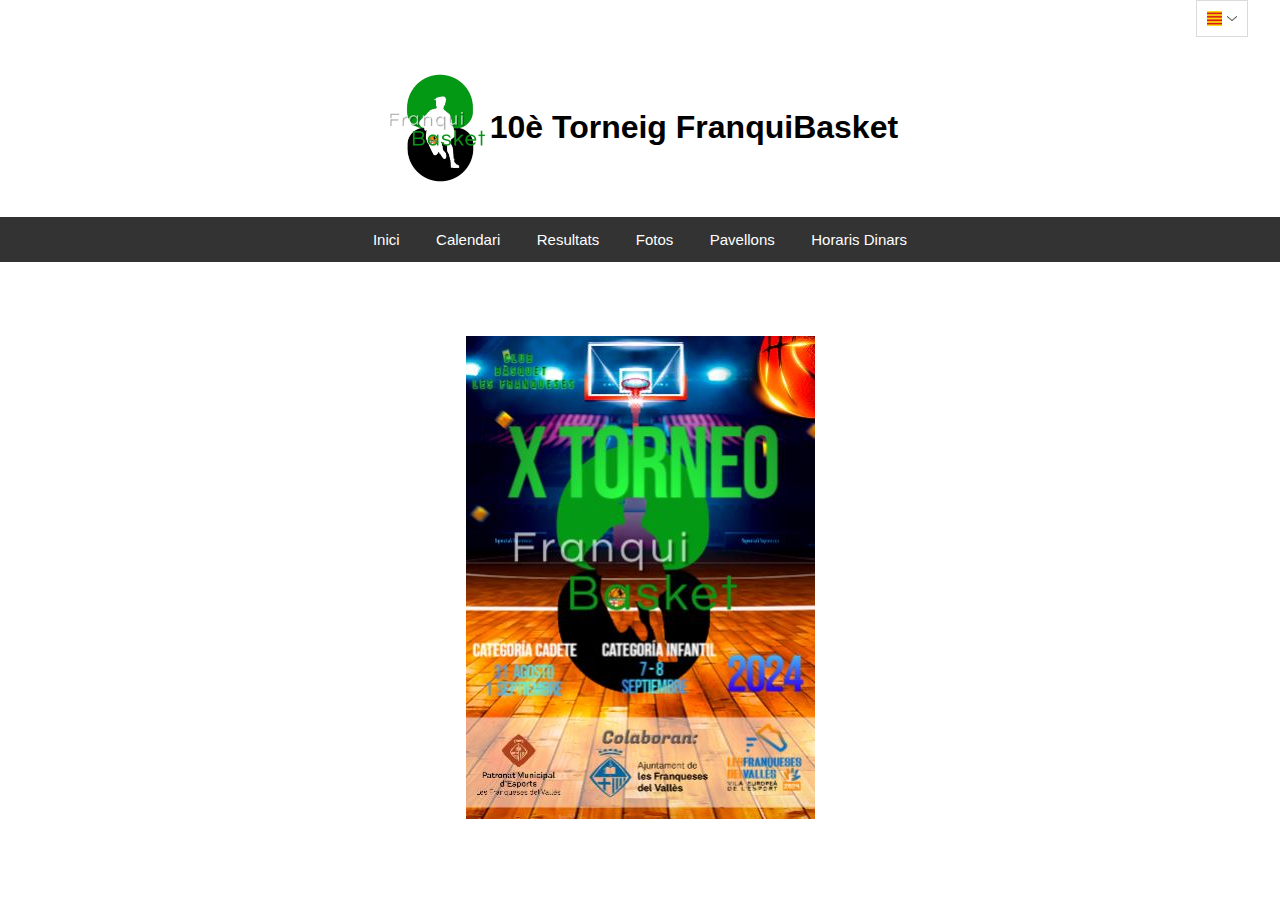
<file: index.html>
<!DOCTYPE html>
<html lang="ca">
  <head>
    <meta charset="utf-8" />
    <title id="titulo">10è Torneig FranquiBasket</title>
    <meta name="description" content="" />
    <meta name="author" content="CBLF" />
    <meta name="viewport" content="width=device-width, initial-scale=1" />
    <link rel="stylesheet" href="./css/estils.css" />
    <link rel="stylesheet" href="./css/index.css" />
    <link rel="icon" href="./img/iconoFranquiBasket.png">
  </head>
  <body>
    <!--Traducir-->
    <div class="translate">
      <a href="#" id="idioma" class="idioma">
        <img src="./img/banderas/cat.png" alt="Icono bandera">
        <img id="iconobottom" src="./img/banderas/bottom.png" alt="Icono bottom">
      </a>

      <ul id="idiomas" class="idiomas">
        <li class="opcion">
          <a href="#">
            <img src="./img/banderas/esp.png" alt="Icono bandera">
            <span>ESP</span>
          </a>
        </li>
        <li class="opcion">
          <a href="#">
            <img src="./img/banderas/cat.png" alt="Icono bandera">
            <span>CAT</span>
          </a>
        </li>
        <li class="opcion">
          <a href="#">
            <img src="./img/banderas/eng.png" alt="Icono bandera">
            <span>ENG</span>
          </a>
        </li>
        <li class="opcion">
          <a href="#">
            <img src="./img/banderas/fra.png" alt="Icono bandera">
            <span>FRA</span>
          </a>
        </li>
      </ul>
    </div>
    <!--Traducir-->
    <header>
      <div class="cabecera">
        <img class="logotorneig" src="./img/logoFranquiBasket.png" alt=""/>
        <div class="titulo">
          <h1 id="h1" class="h1titulo">10è Torneig FranquiBasket</h1>
        </div>
      </div>
      <ul class="menunavegacio">
        <li><a id="indexinici" href="./index.html">Inici</a></li>
        <li><a id="indexcalendari" href="./webs/calendari.html">Calendari</a></li>
        <li><a id="indexresultats" href="./webs/resultats.html">Resultats</a></li>
        <li><a id="indexfotos" href="./webs/fotos.html">Fotos</a></li>
        <li><a id="indexpavellons" href="./webs/pavellons.html">Pavellons</a></li>
        <li><a id="indexhoraris" href="./webs/horaris.html">Horaris Dinars</a></li>
      </ul>
    </header>
    <main id="mainindex">
      <img src="./img/posteresp.jpg" alt="Poster FranquiBasket">
    </main>
    <script src="./js/index.js"></script>
  </body>
</html>
</file>
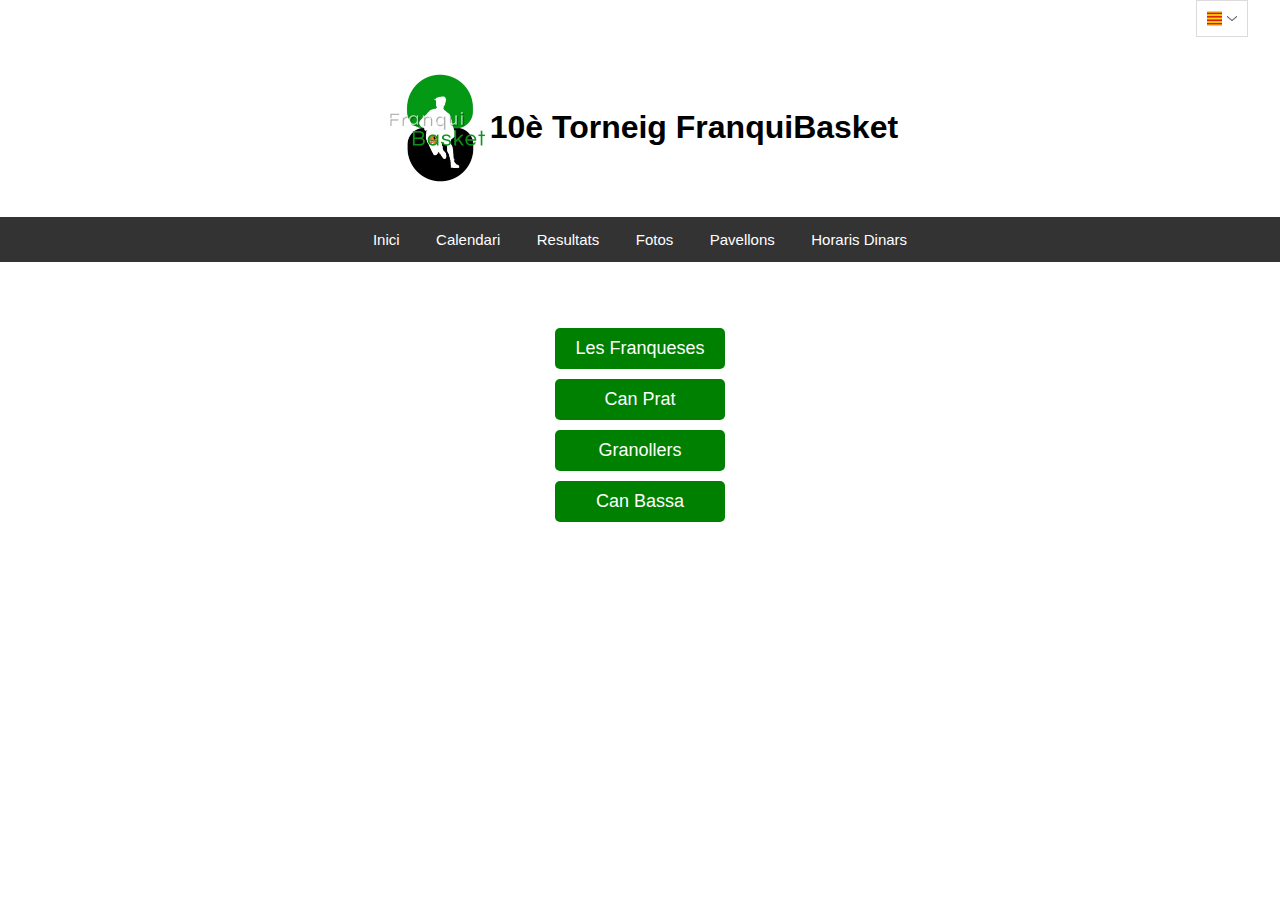
<file: webs/pavellons.html>
<!DOCTYPE html>
<html lang="ca">
  <head>
    <meta charset="utf-8" />
    <title id="titulo">10è Torneig FranquiBasket</title>
    <meta name="description" content="" />
    <meta name="author" content="CBLF" />
    <meta name="viewport" content="width=device-width, initial-scale=1" />
    <link rel="stylesheet" href="../css/estils.css" />
    <link rel="stylesheet" href="../css/pavellons.css" />
    <link rel="icon" href="../img/iconoFranquiBasket.png">
  </head>
  <body>
    <!--Traducir-->
    <div class="translate">
      <a href="#" id="idioma" class="idioma">
        <img src="../img/banderas/cat.png" alt="Icono bandera">
        <img id="iconobottom" src="../img/banderas/bottom.png" alt="Icono bottom">
      </a>

      <ul id="idiomas" class="idiomas">
        <li class="opcion">
          <a href="#">
            <img src="../img/banderas/esp.png" alt="Icono bandera">
            <span>ESP</span>
          </a>
        </li>
        <li class="opcion">
          <a href="#">
            <img src="../img/banderas/cat.png" alt="Icono bandera">
            <span>CAT</span>
          </a>
        </li>
        <li class="opcion">
          <a href="#">
            <img src="../img/banderas/eng.png" alt="Icono bandera">
            <span>ENG</span>
          </a>
        </li>
        <li class="opcion">
          <a href="#">
            <img src="../img/banderas/fra.png" alt="Icono bandera">
            <span>FRA</span>
          </a>
        </li>
      </ul>
    </div>
    <!--Traducir-->
    <header>
      <div class="cabecera">
        <img class="logotorneig" src="../img/logoFranquiBasket.png" alt=""/>
        <div class="titulo">
          <h1 id="h1" class="h1titulo">10è Torneig FranquiBasket</h1>
        </div>
      </div>
      <ul class="menunavegacio">
        <li><a id="indexinici" href="../index.html">Inici</a></li>
        <li><a id="indexcalendari" href="./calendari.html">Calendari</a></li>
        <li><a id="indexresultats" href="./resultats.html">Resultats</a></li>
        <li><a id="indexfotos" href="./fotos.html">Fotos</a></li>
        <li><a id="indexpavellons" href="./pavellons.html">Pavellons</a></li>
        <li><a id="indexhoraris" href="./horaris.html">Horaris Dinars</a></li>
      </ul>
    </header>
    <main id="mainpavellons">
      <ul>
        <li><a class="pavellons" href="./pvlesfranqueses.html">Les Franqueses</a></li>
        <li><a class="pavellons" href="./pvcanprat.html">Can Prat</a></li>
        <li><a class="pavellons" href="./pvgranollers.html">Granollers</a></li>
        <li><a class="pavellons" href="./pvcanbassa.html">Can Bassa</a></li>
      </ul>
    </main>
    <script src="../js/index.js"></script>
  </body>
</html>
</file>
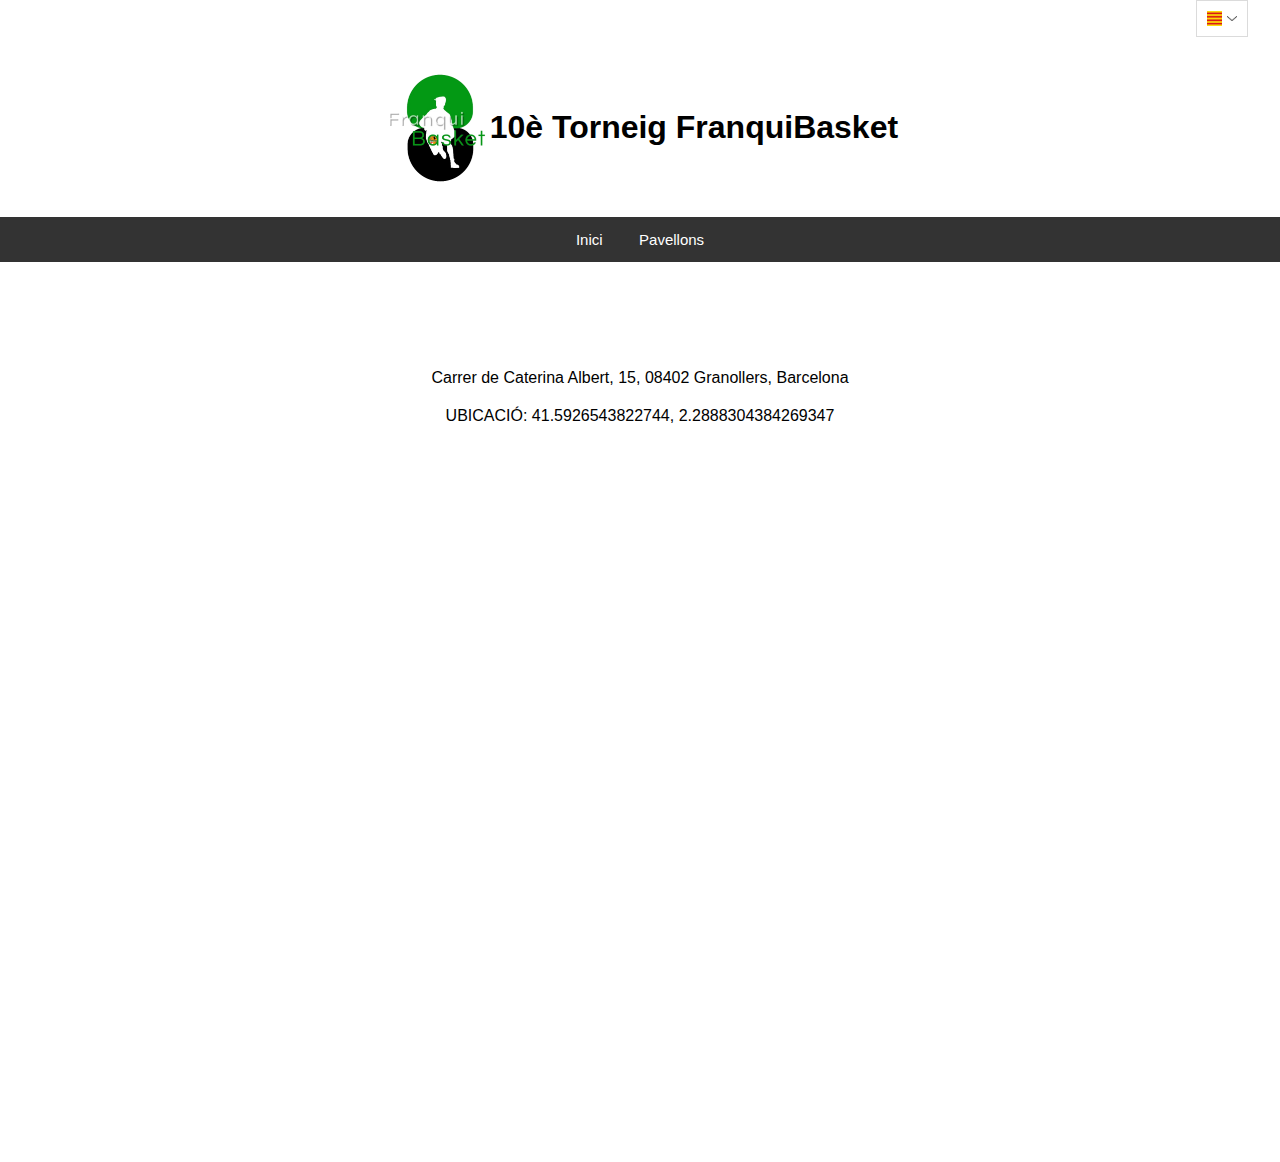
<file: webs/pvcanbassa.html>
<!DOCTYPE html>
<html lang="ca">
  <head>
    <meta charset="utf-8" />
    <title id="titulo">10è Torneig FranquiBasket</title>
    <meta name="description" content="" />
    <meta name="author" content="CBLF" />
    <meta name="viewport" content="width=device-width, initial-scale=1" />
    <link rel="stylesheet" href="../css/estils.css" />
    <link rel="stylesheet" href="../css/pavellonscanbassa.css" />
    <link rel="icon" href="../img/iconoFranquiBasket.png">
  </head>
  <body>
    <!--Traducir-->
    <div class="translate">
      <a href="#" id="idioma" class="idioma">
        <img src="../img/banderas/cat.png" alt="Icono bandera">
        <img id="iconobottom" src="../img/banderas/bottom.png" alt="Icono bottom">
      </a>

      <ul id="idiomas" class="idiomas">
        <li class="opcion">
          <a href="#">
            <img src="../img/banderas/esp.png" alt="Icono bandera">
            <span>ESP</span>
          </a>
        </li>
        <li class="opcion">
          <a href="#">
            <img src="../img/banderas/cat.png" alt="Icono bandera">
            <span>CAT</span>
          </a>
        </li>
        <li class="opcion">
          <a href="#">
            <img src="../img/banderas/eng.png" alt="Icono bandera">
            <span>ENG</span>
          </a>
        </li>
        <li class="opcion">
          <a href="#">
            <img src="../img/banderas/fra.png" alt="Icono bandera">
            <span>FRA</span>
          </a>
        </li>
      </ul>
    </div>
    <!--Traducir-->
    <header>
      <div class="cabecera">
        <img class="logotorneig" src="../img/logoFranquiBasket.png" alt=""/>
        <div class="titulo">
          <h1 id="h1" class="h1titulo">10è Torneig FranquiBasket</h1>
        </div>
      </div>
      <ul class="menunavegacio">
        <li><a id="indexinici" href="../index.html">Inici</a></li>
        <li><a id="indexpavellons" href="./pavellons.html">Pavellons</a></li>
      </ul>
    </header>
    <main class="maincentrado">
      <p class="ppavellons">Carrer de Caterina Albert, 15, 08402 Granollers, Barcelona</p>
      <p id="ubicacioncanbassa" class="ppavellons">UBICACIÓ: 41.5926543822744, 2.2888304384269347</p>
      <iframe src="https://www.google.com/maps/embed?pb=!1m18!1m12!1m3!1d2983.922741858437!2d2.2862769755448813!3d41.59255408324494!2m3!1f0!2f0!3f0!3m2!1i1024!2i768!4f13.1!3m3!1m2!1s0x12a4c7eebe162a93%3A0xe25fa46be72ef216!2sPavell%C3%B3%20Poliesportiu%20de%20Can%20Bassa!5e0!3m2!1sca!2ses!4v1717575950246!5m2!1sca!2ses" width="600" height="450" style="border:0;" allowfullscreen="" loading="lazy" referrerpolicy="no-referrer-when-downgrade"></iframe>
    </main>
    <script src="../js/index.js"></script>
  </body>
</html>
</file>
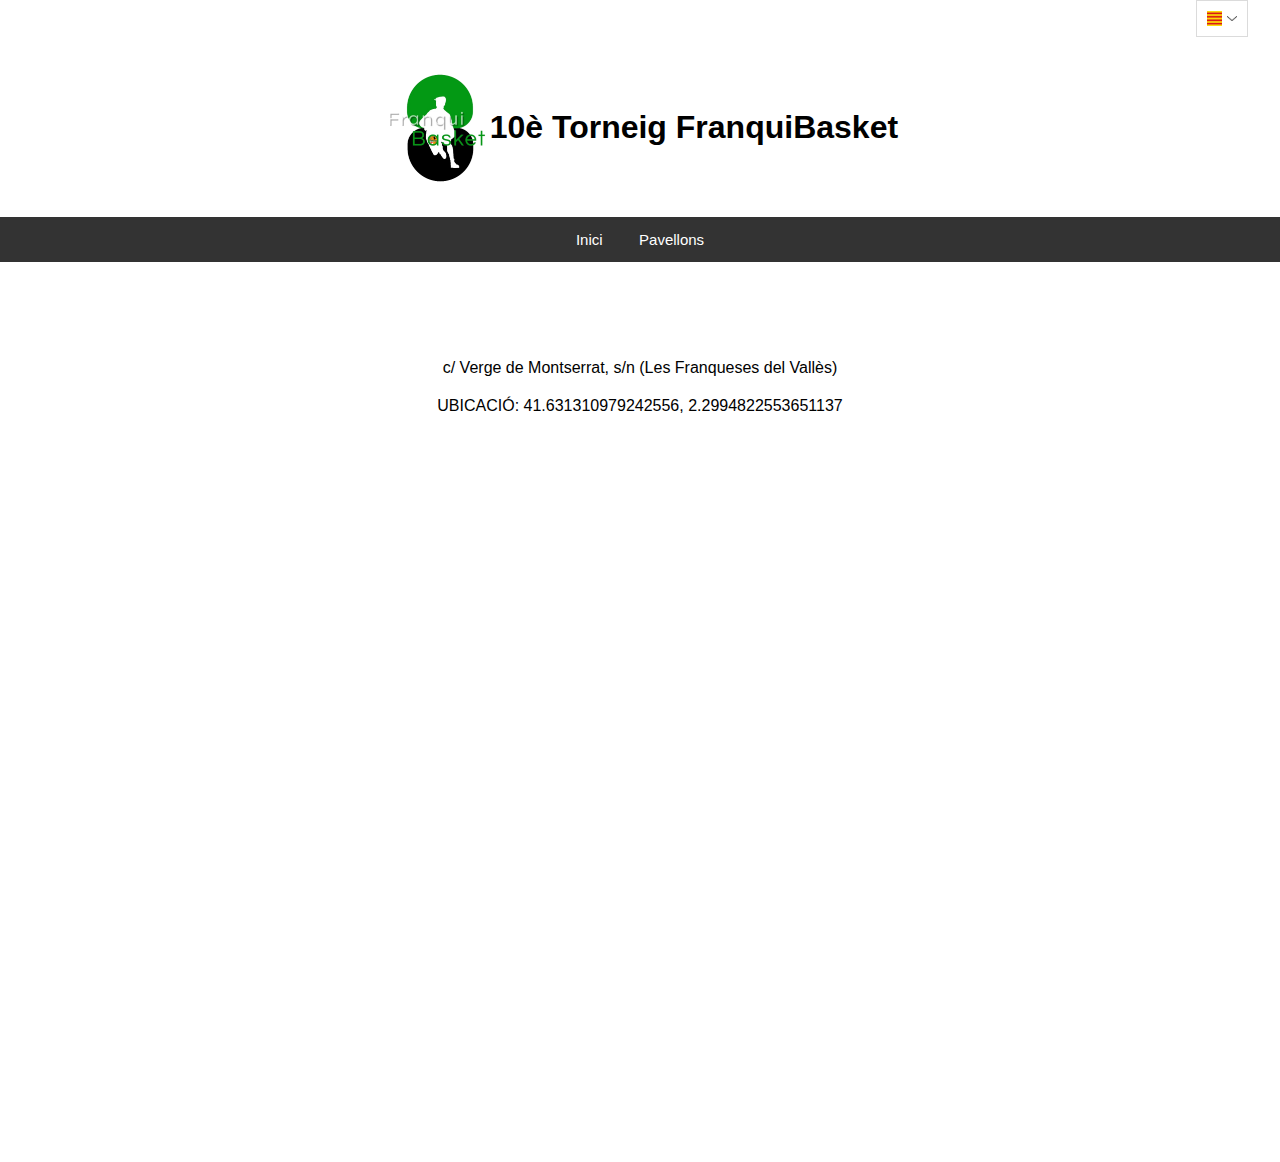
<file: webs/pvcanprat.html>
<!DOCTYPE html>
<html lang="ca">
  <head>
    <meta charset="utf-8" />
    <title id="titulo">10è Torneig FranquiBasket</title>
    <meta name="description" content="" />
    <meta name="author" content="CBLF" />
    <meta name="viewport" content="width=device-width, initial-scale=1" />
    <link rel="stylesheet" href="../css/estils.css" />
    <link rel="stylesheet" href="../css/pavellonscanprat.css" />
    <link rel="icon" href="../img/iconoFranquiBasket.png">
  </head>
  <body>
    <!--Traducir-->
    <div class="translate">
      <a href="#" id="idioma" class="idioma">
        <img src="../img/banderas/cat.png" alt="Icono bandera">
        <img id="iconobottom" src="../img/banderas/bottom.png" alt="Icono bottom">
      </a>

      <ul id="idiomas" class="idiomas">
        <li class="opcion">
          <a href="#">
            <img src="../img/banderas/esp.png" alt="Icono bandera">
            <span>ESP</span>
          </a>
        </li>
        <li class="opcion">
          <a href="#">
            <img src="../img/banderas/cat.png" alt="Icono bandera">
            <span>CAT</span>
          </a>
        </li>
        <li class="opcion">
          <a href="#">
            <img src="../img/banderas/eng.png" alt="Icono bandera">
            <span>ENG</span>
          </a>
        </li>
        <li class="opcion">
          <a href="#">
            <img src="../img/banderas/fra.png" alt="Icono bandera">
            <span>FRA</span>
          </a>
        </li>
      </ul>
    </div>
    <!--Traducir-->
    <header>
      <div class="cabecera">
        <img class="logotorneig" src="../img/logoFranquiBasket.png" alt=""/>
        <div class="titulo">
          <h1 id="h1" class="h1titulo">10è Torneig FranquiBasket</h1>
        </div>
      </div>
      <ul class="menunavegacio">
        <li><a id="indexinici" href="../index.html">Inici</a></li>
        <li><a id="indexpavellons" href="./pavellons.html">Pavellons</a></li>
      </ul>
    </header>
    <main class="maincentrado">
      <p class="ppavellons">c/ Verge de Montserrat, s/n (Les Franqueses del Vallès)</p>
      <p class="ppavellons">UBICACIÓ: 41.631310979242556, 2.2994822553651137</p>
      <iframe class="ppavellons" src="https://www.google.com/maps/embed?pb=!1m18!1m12!1m3!1d2982.1501723017027!2d2.2953566952248963!3d41.63088533091775!2m3!1f0!2f0!3f0!3m2!1i1024!2i768!4f13.1!3m3!1m2!1s0x12a4c718f1a289b9%3A0x67a98556a18db7c3!2sCafeteria%20Espai%20Can%20Prat!5e0!3m2!1ses!2ses!4v1693314517216!5m2!1ses!2ses" width="600" height="450" style="border:0;" allowfullscreen="" loading="lazy" referrerpolicy="no-referrer-when-downgrade"></iframe>
    </main>
    <script src="../js/index.js"></script>
  </body>
</html>
</file>
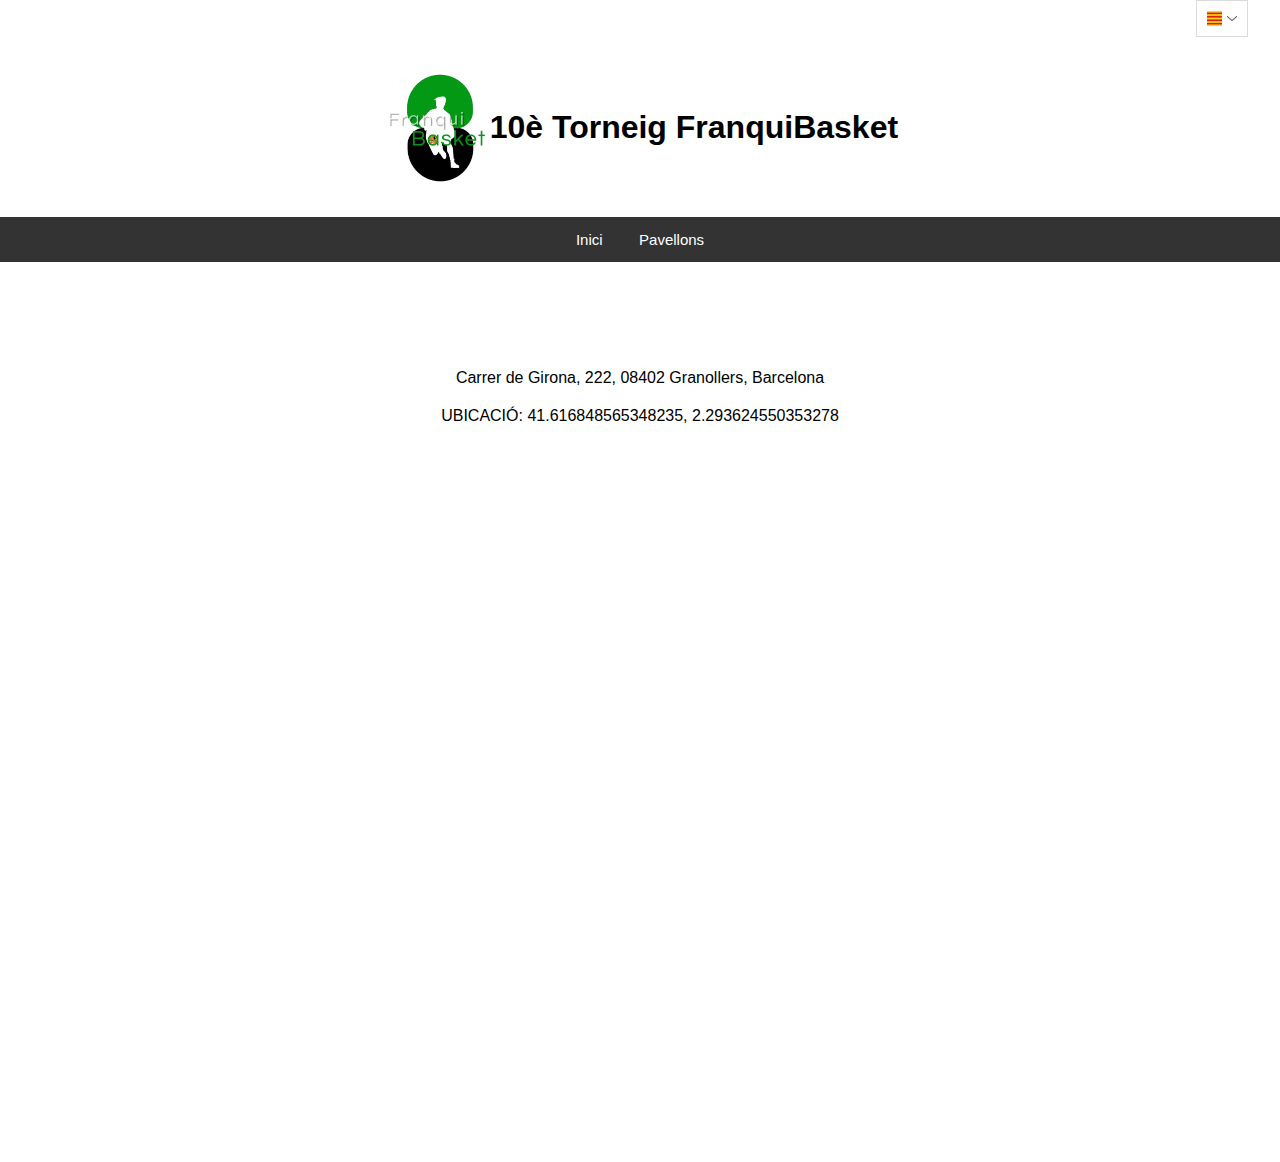
<file: webs/pvgranollers.html>
<!DOCTYPE html>
<html lang="ca">
  <head>
    <meta charset="utf-8" />
    <title id="titulo">10è Torneig FranquiBasket</title>
    <meta name="description" content="" />
    <meta name="author" content="CBLF" />
    <meta name="viewport" content="width=device-width, initial-scale=1" />
    <link rel="stylesheet" href="../css/estils.css" />
    <link rel="stylesheet" href="../css/pavellonsgranollers.css" />
    <link rel="icon" href="../img/iconoFranquiBasket.png">
  </head>
  <body>
    <!--Traducir-->
    <div class="translate">
      <a href="#" id="idioma" class="idioma">
        <img src="../img/banderas/cat.png" alt="Icono bandera">
        <img id="iconobottom" src="../img/banderas/bottom.png" alt="Icono bottom">
      </a>

      <ul id="idiomas" class="idiomas">
        <li class="opcion">
          <a href="#">
            <img src="../img/banderas/esp.png" alt="Icono bandera">
            <span>ESP</span>
          </a>
        </li>
        <li class="opcion">
          <a href="#">
            <img src="../img/banderas/cat.png" alt="Icono bandera">
            <span>CAT</span>
          </a>
        </li>
        <li class="opcion">
          <a href="#">
            <img src="../img/banderas/eng.png" alt="Icono bandera">
            <span>ENG</span>
          </a>
        </li>
        <li class="opcion">
          <a href="#">
            <img src="../img/banderas/fra.png" alt="Icono bandera">
            <span>FRA</span>
          </a>
        </li>
      </ul>
    </div>
    <!--Traducir-->
    <header>
      <div class="cabecera">
        <img class="logotorneig" src="../img/logoFranquiBasket.png" alt=""/>
        <div class="titulo">
          <h1 id="h1" class="h1titulo">10è Torneig FranquiBasket</h1>
        </div>
      </div>
      <ul class="menunavegacio">
        <li><a id="indexinici" href="../index.html">Inici</a></li>
        <li><a id="indexpavellons" href="./pavellons.html">Pavellons</a></li>
      </ul>
    </header>
    <main class="maincentrado">
      <p class="ppavellons">Carrer de Girona, 222, 08402 Granollers, Barcelona</p>
      <p class="ppavellons">UBICACIÓ: 41.616848565348235, 2.293624550353278</p>
      <iframe src="https://www.google.com/maps/embed?pb=!1m14!1m8!1m3!1d2982.796899855721!2d2.2927825!3d41.6169034!3m2!1i1024!2i768!4f13.1!3m3!1m2!1s0x12a4c62d48715231%3A0x84056e199d9fb91e!2sPabell%C3%B3n%20Club%20B%C3%A0squet%20Granollers!5e0!3m2!1ses!2ses!4v1715163529331!5m2!1ses!2ses" width="600" height="450" style="border:0;" allowfullscreen="" loading="lazy" referrerpolicy="no-referrer-when-downgrade"></iframe>    </main>
    <script src="../js/index.js"></script>
  </body>
</html>
</file>
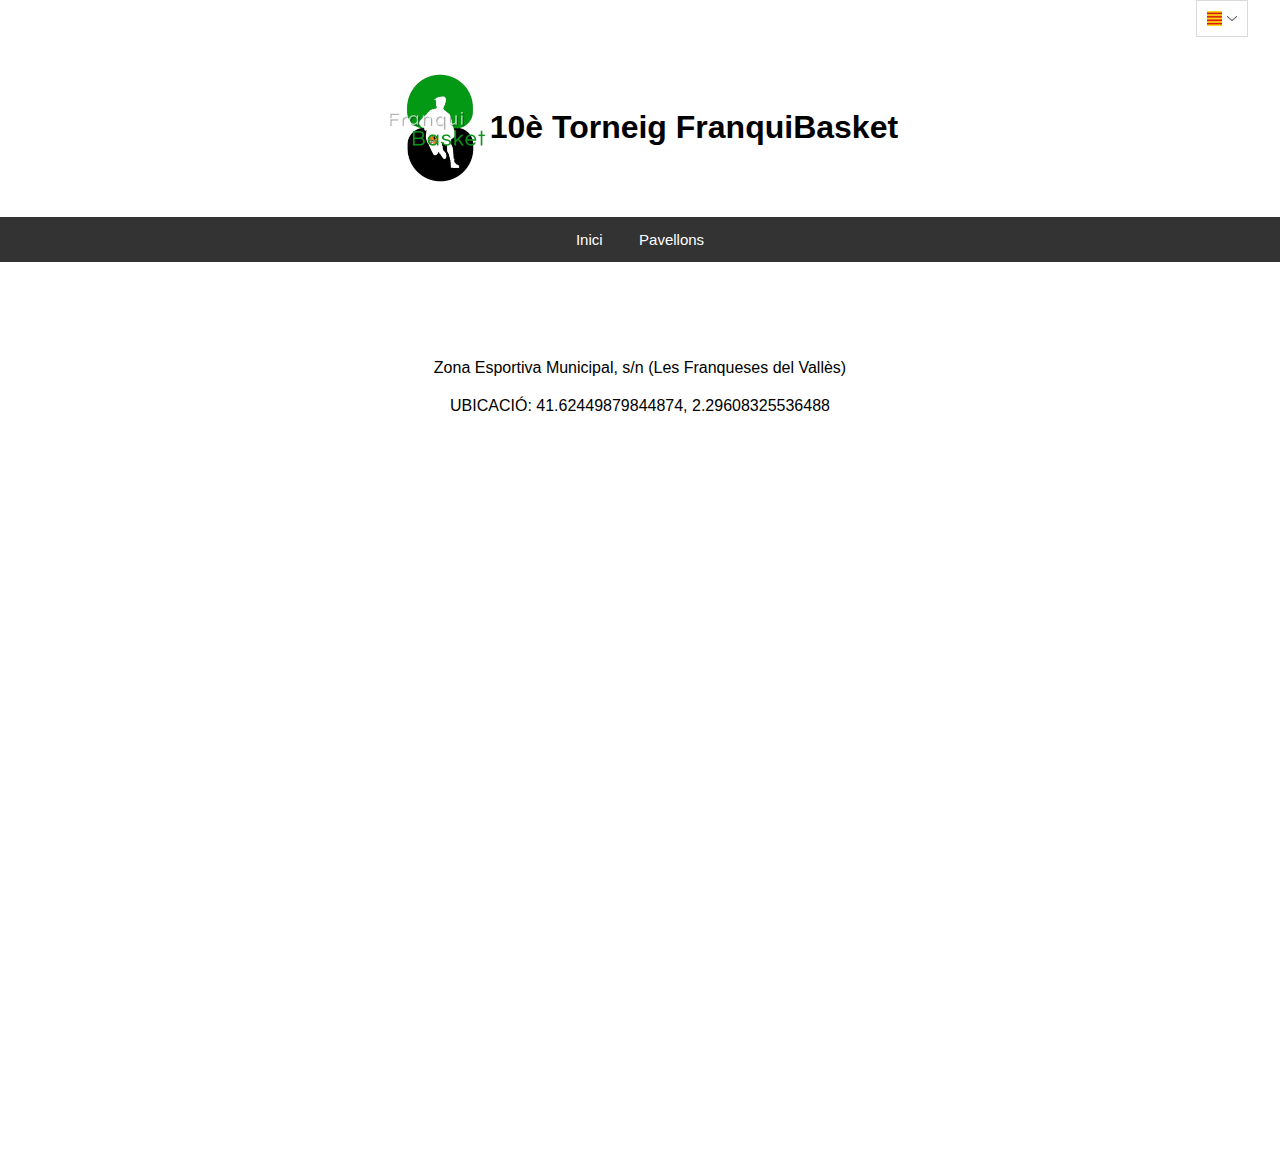
<file: webs/pvlesfranqueses.html>
<!DOCTYPE html>
<html lang="ca">
  <head>
    <meta charset="utf-8" />
    <title id="titulo">10è Torneig FranquiBasket</title>
    <meta name="description" content="" />
    <meta name="author" content="CBLF" />
    <meta name="viewport" content="width=device-width, initial-scale=1" />
    <link rel="stylesheet" href="../css/estils.css" />
    <link rel="stylesheet" href="../css/pavellonslesfranqueses.css" />
    <link rel="icon" href="../img/iconoFranquiBasket.png">
  </head>
  <body>
    <!--Traducir-->
    <div class="translate">
      <a href="#" id="idioma" class="idioma">
        <img src="../img/banderas/cat.png" alt="Icono bandera">
        <img id="iconobottom" src="../img/banderas/bottom.png" alt="Icono bottom">
      </a>

      <ul id="idiomas" class="idiomas">
        <li class="opcion">
          <a href="#">
            <img src="../img/banderas/esp.png" alt="Icono bandera">
            <span>ESP</span>
          </a>
        </li>
        <li class="opcion">
          <a href="#">
            <img src="../img/banderas/cat.png" alt="Icono bandera">
            <span>CAT</span>
          </a>
        </li>
        <li class="opcion">
          <a href="#">
            <img src="../img/banderas/eng.png" alt="Icono bandera">
            <span>ENG</span>
          </a>
        </li>
        <li class="opcion">
          <a href="#">
            <img src="../img/banderas/fra.png" alt="Icono bandera">
            <span>FRA</span>
          </a>
        </li>
      </ul>
    </div>
    <!--Traducir-->
    <header>
      <div class="cabecera">
        <img class="logotorneig" src="../img/logoFranquiBasket.png" alt=""/>
        <div class="titulo">
          <h1 id="h1" class="h1titulo">10è Torneig FranquiBasket</h1>
        </div>
      </div>
      <ul class="menunavegacio">
        <li><a id="indexinici" href="../index.html">Inici</a></li>
        <li><a id="indexpavellons" href="./pavellons.html">Pavellons</a></li>
      </ul>
    </header>
    <main class="maincentrado">
      <p class="ppavellons">Zona Esportiva Municipal, s/n (Les Franqueses del Vallès)</p>
      <p class="ppavellons">UBICACIÓ: 41.62449879844874, 2.29608325536488</p>
      <iframe class="ppavellons" src="https://www.google.com/maps/embed?pb=!1m18!1m12!1m3!1d2982.455060291917!2d2.2934868750688624!3d41.62429428126832!2m3!1f0!2f0!3f0!3m2!1i1024!2i768!4f13.1!3m3!1m2!1s0x12a4c62e9424b3c3%3A0x42abc1ce0e47e6c6!2sComplex%20Esportiu%20Municipal%20Les%20Franqueses!5e0!3m2!1ses!2ses!4v1693313218081!5m2!1ses!2ses" width="600" height="450" style="border:0;" allowfullscreen="" loading="lazy" referrerpolicy="no-referrer-when-downgrade"></iframe>
    </main>
    <script src="../js/index.js"></script>
  </body>
</html>
</file>
<file: css/estils.css>
*{
    box-sizing: border-box;
    margin: 0;
    padding: 0;
    font-family: 'Gill Sans', 'Gill Sans MT', Calibri, 'Trebuchet MS', sans-serif;
}

.logotorneig
{
    height: 150px;
}

.cabecera
{
    display: flex;
    justify-content: center;
    align-items: center;
    height: 20vh; /* Ajusta la altura según necesites */
}

.menunavegacio
{
    list-style-type: none;
    margin: 0;
    padding: 0;
    overflow: hidden;
    background-color: #333; /* Cambia el color de fondo según tu diseño */
    text-align: center; /* Centra el texto dentro del contenedor */
}
  
.menunavegacio li
{
    display: inline-block; /* Muestra los elementos de la lista en línea y permite centrarlos */
}
  
.menunavegacio li a
{
    display: block;
    color: white; /* Cambia el color del texto según tu diseño */
    padding: 14px 16px;
    text-decoration: none;
    font-size: 15px; /* Tamaño de fuente aumentado */
}
  
.menunavegacio li a:hover
{
    background-color: #555; /* Cambia el color de fondo al pasar el mouse */
}

.maincentrado
{
    display: flex;
    flex-direction: column; /* Elementos uno debajo del otro */
    justify-content: center; /* Centrado horizontal */
    align-items: center; /* Centrado vertical */
    height: 100vh; /* Esto asegura que el contenido esté centrado verticalmente en la pantalla */
}

#idiomas
{
    padding-left: 0;
    list-style: none;
}

#idiomas a
{
    text-decoration: none;
}

#idiomas img
{
    width: 15px;
    height: 15px;
}

#iconobottom
{
    width: 10px;
    height: 5px;
}

.translate
{
    display: flex;
    justify-content: end;
    width: 95%;
    margin: auto;
}

.translate img
{
    width: 15px;
    height: 15px;
}

.idioma
{
    display: flex;
    align-items: center;
    gap: 5px;
    padding: 10px;
    border: 1px solid rgb(219, 219, 219);
    position: relative;
}

.idioma:hover
{
    background-color: rgb(228, 228, 228);
}

/* Lista de idiomas */

.idiomas
{
    position: absolute;
    top: 35px;
    display: flex;
    flex-direction: column;
    padding-right: 10px;
    visibility: hidden;
}

.idiomas li
{
    width: 100%;
}

.idiomas li a
{
    display: block;
    padding: 3px;
    margin-top: 8px;
    font-size: 10px;
    color: rgb(85, 85, 85);
}

.idiomas li a:hover
{
    background-color: rgb(219, 219, 219);
}

.idiomas li img
{
    border-radius: 50%;
}

/* toogle - js */
.toggle 
{
    visibility: visible;
}




















[class*="col-"] {
    float: left;
}

.row::after{
    content: "";
    clear: both;
    display: table;
}

.col-0 {display:none;}
.col-1 {width: 8.33%;}
.col-2 {width: 16.66%;}
.col-3 {width: 25%;}
.col-4 {width: 33.33%;}
.col-5 {width: 41.66%;}
.col-6 {width: 50%;}
.col-7 {width: 58.33%;}
.col-8 {width: 66.66%;}
.col-9 {width: 75%;}
.col-10 {width: 83.33%;}
.col-11 {width: 91.66%;}
.col-12 {width: 100%;}

/* Extra small devices (phones, 600px and down) */
@media only screen and (max-width: 600px) {
    .col-xs-1 {width: 8.33%;}
    .col-xs-2 {width: 16.66%;}
    .col-xs-3 {width: 25%;}
    .col-xs-4 {width: 33.33%;}
    .col-xs-5 {width: 41.66%;}
    .col-xs-6 {width: 50%;}
    .col-xs-7 {width: 58.33%;}
    .col-xs-8 {width: 66.66%;}
    .col-xs-9 {width: 75%;}
    .col-xs-10 {width: 83.33%;}
    .col-xs-11 {width: 91.66%;}
    .col-xs-12 {width: 100%;}
}

/* Small devices (portrait tablets and large phones, 600px and up) */
@media only screen and (min-width: 600px) {
    .col-sm-1 {width: 8.33%;}
    .col-sm-2 {width: 16.66%;}
    .col-sm-3 {width: 25%;}
    .col-sm-4 {width: 33.33%;}
    .col-sm-5 {width: 41.66%;}
    .col-sm-6 {width: 50%;}
    .col-sm-7 {width: 58.33%;}
    .col-sm-8 {width: 66.66%;}
    .col-sm-9 {width: 75%;}
    .col-sm-10 {width: 83.33%;}
    .col-sm-11 {width: 91.66%;}
    .col-sm-12 {width: 100%;}
}
  
/* Medium devices (landscape tablets, 768px and up) */
@media only screen and (min-width: 768px) {
    .col-md-1 {width: 8.33%;}
    .col-md-2 {width: 16.66%;}
    .col-md-3 {width: 25%;}
    .col-md-4 {width: 33.33%;}
    .col-md-5 {width: 41.66%;}
    .col-md-6 {width: 50%;}
    .col-md-7 {width: 58.33%;}
    .col-md-8 {width: 66.66%;}
    .col-md-9 {width: 75%;}
    .col-md-10 {width: 83.33%;}
    .col-md-11 {width: 91.66%;}
    .col-md-12 {width: 100%;}

    
}
  
/* Large devices (laptops/desktops, 992px and up) */
@media only screen and (min-width: 992px) {
    .col-lg-0 {display:none;}
    .col-lg-1 {width: 8.33%;}
    .col-lg-2 {width: 16.66%;}
    .col-lg-3 {width: 25%;}
    .col-lg-4 {width: 33.33%;}
    .col-lg-5 {width: 41.66%;}
    .col-lg-6 {width: 50%;}
    .col-lg-7 {width: 58.33%;}
    .col-lg-8 {width: 66.66%;}
    .col-lg-9 {width: 75%;}
    .col-lg-10 {width: 83.33%;}
    .col-lg-11 {width: 91.66%;}
    .col-lg-12 {width: 100%;}
}
  
  /* Extra large devices (large laptops and desktops, 1200px and up) */
@media only screen and (min-width: 1200px) {
    .col-xl-1 {width: 8.33%;}
    .col-xl-2 {width: 16.66%;}
    .col-xl-3 {width: 25%;}
    .col-xl-4 {width: 33.33%;}
    .col-xl-5 {width: 41.66%;}
    .col-xl-6 {width: 50%;}
    .col-xl-7 {width: 58.33%;}
    .col-xl-8 {width: 66.66%;}
    .col-xl-9 {width: 75%;}
    .col-xl-10 {width: 83.33%;}
    .col-xl-11 {width: 91.66%;}
    .col-xl-12 {width: 100%;}
}
</file>
<file: css/index.css>
#mainindex
{
    display: flex;
    justify-content: center; /* Centra horizontalmente el contenido */
    align-items: center; /* Centra verticalmente el contenido */
    height: 60vh; /* Ajusta la altura según lo necesites */
}
  
#mainindex img
{
    max-width: 100%; /* Asegura que la imagen no supere el ancho del contenedor */
    max-height: 100%; /* Asegura que la imagen no supere la altura del contenedor */
    width: auto; /* Permite que la imagen se ajuste proporcionalmente */
    height: auto; /* Permite que la imagen se ajuste proporcionalmente */
    margin-top: 10vh;
}
</file>
<file: css/pavellons.css>
#mainpavellons
{
    display: flex;
    justify-content: center; /* Centra horizontalmente */
    align-items: center; /* Centra verticalmente */
    height: 35vh; /* Establece la altura al 100% del viewport */
    margin-top: 10px;
}
  
#mainpavellons ul
{
    list-style-type: none; /* Quita los estilos de la lista */
    padding: 0; /* Quita el relleno */
    text-align: center; /* Alinea el texto a la izquierda */
}
  
#mainpavellons li
{
    margin-bottom: 10px; /* Añade espacio entre cada elemento de la lista */
}
  
#mainpavellons li a.pavellons
{
    display: block; /* Cambia el enlace a bloque para que ocupe todo el ancho del elemento li */
    padding: 10px 20px; /* Ajusta el relleno para que sea uniforme */
    background-color: green; /* Color de fondo */
    color: white; /* Color del texto */
    font-size: 18px;
    text-decoration: none; /* Quita la subrayado del enlace */
    border-radius: 5px; /* Añade esquinas redondeadas */
    transition: background-color 0.3s ease; /* Transición suave para el cambio de color de fondo */
}
</file>
<file: css/pavellonscanbassa.css>
.ppavellons
{
    margin: 10px 0;
}

iframe
{
    border: none;
    width: 100%;
    max-width: 600px;
    height: 70vh;
    margin: 0 auto;
}
</file>
<file: css/pavellonscanprat.css>
.ppavellons
{
    margin: 10px 0;
}

iframe
{
    border: none;
    width: 100%;
    max-width: 600px;
    height: 70vh;
    margin: 0 auto;
}
</file>
<file: css/pavellonsgranollers.css>
.ppavellons
{
    margin: 10px 0;
}

iframe
{
    border: none;
    width: 100%;
    max-width: 600px;
    height: 70vh;
    margin: 0 auto;
}
</file>
<file: css/pavellonslesfranqueses.css>
.ppavellons
{
    margin: 10px 0;
}

iframe
{
    border: none;
    width: 100%;
    max-width: 600px;
    height: 70vh;
    margin: 0 auto;
}
</file>
